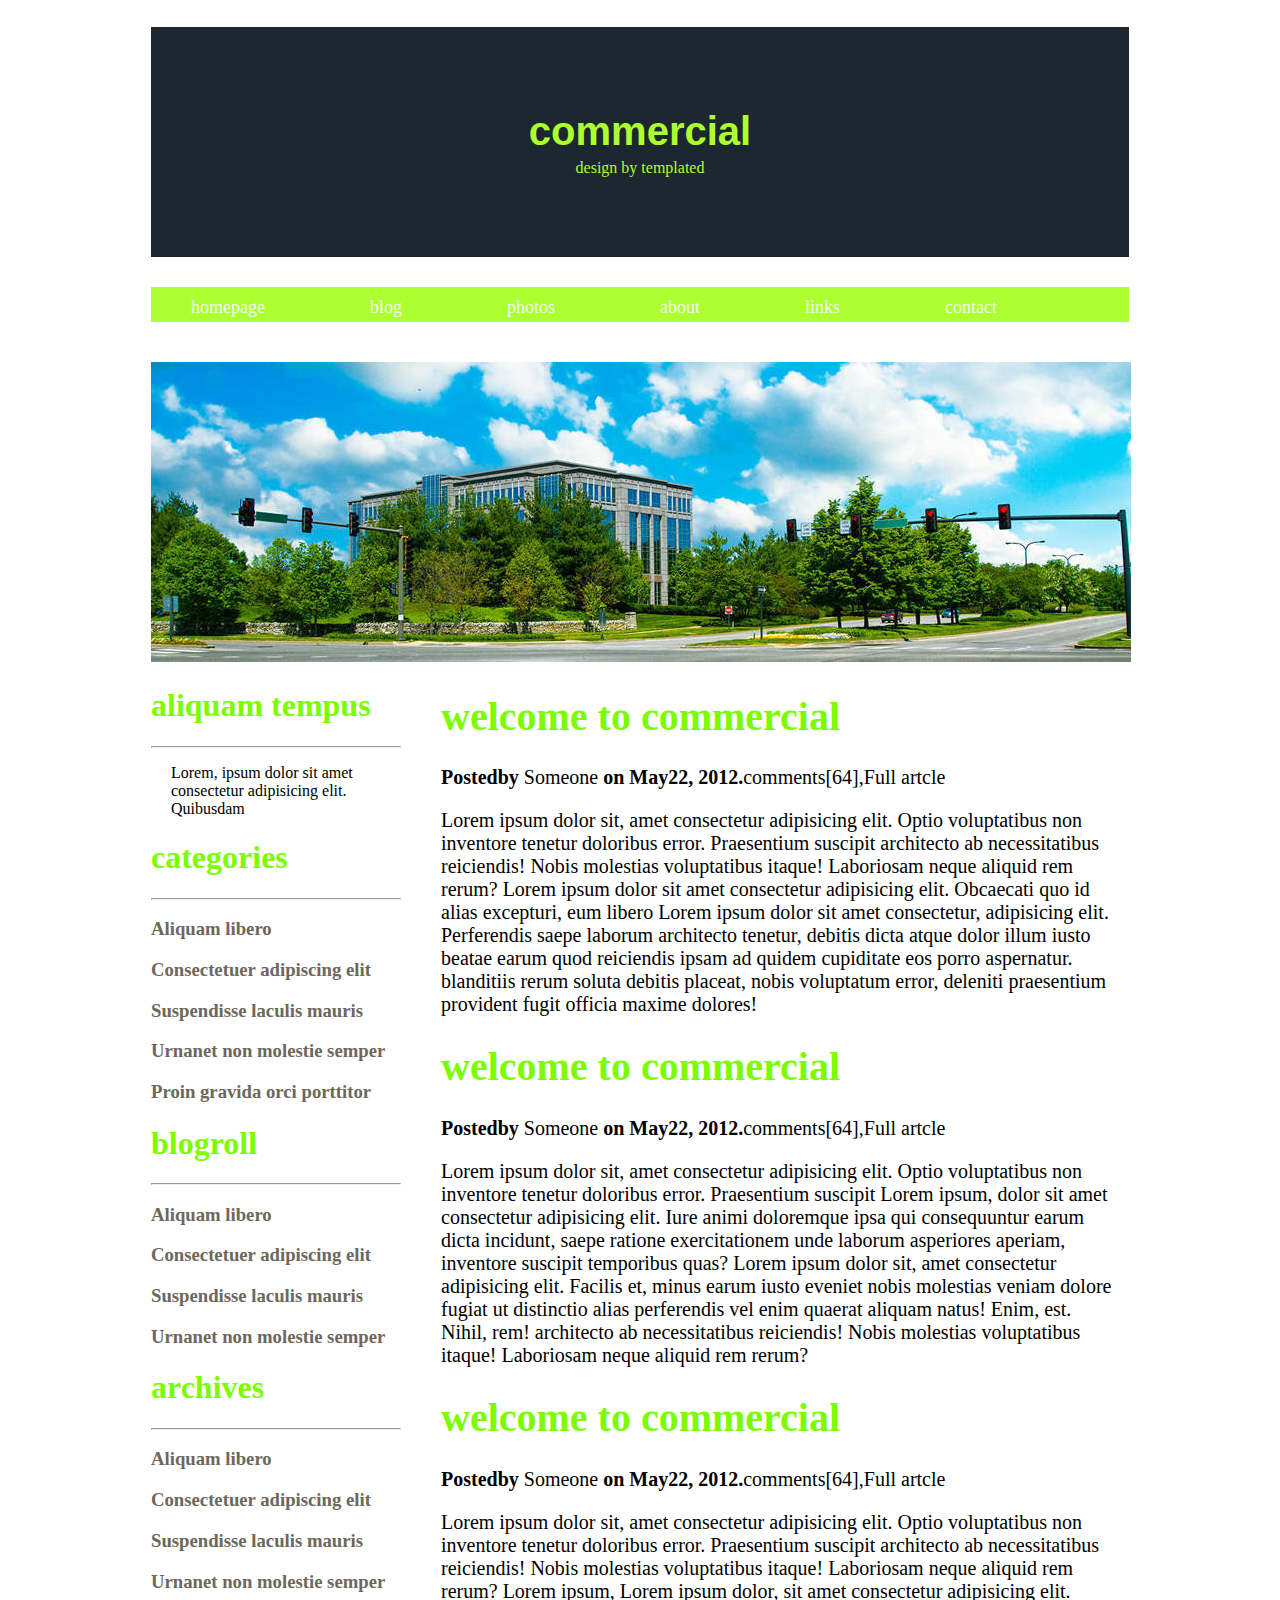
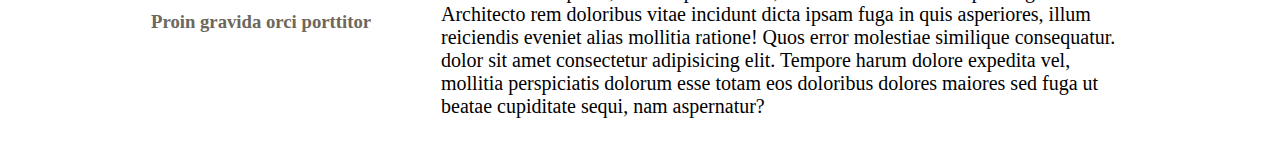
<file: index.html>
<!DOCTYPE html>
<html lang="en">
<head>
    <meta charset="UTF-8">
    <meta http-equiv="X-UA-Compatible" content="IE=edge">
    <meta name="viewport" content="width=device-width, initial-scale=1.0">
    <title>Project</title>
    <link rel="stylesheet" href="style.css">
</head>
<body>
    <div class="wrapper">
        <div class="master">
            
                <h1>commercial</h1>
                <p>design by templated</p>
            
        </div>
        <div class="navbar">
            <ul>
                <li ><a href="#" class="dark">homepage</a></li>
                <li><a href="#">blog</a></li>
                <li><a href="#">photos</a></li>
                <li><a href="#">about</a></li>
                <li><a href="#">links</a></li>
                <li><a href="#">contact</a></li>
            </ul>

        </div>
        <div class="image">
            <img src="city.jpg" alt="">
        </div>
        <div class="sidebar-left">
            <div class="aliq">
                <h1>aliquam tempus</h1><hr>
                <p>Lorem, ipsum dolor sit amet consectetur adipisicing elit. Quibusdam </p>
            </div>
            <div class="category">
                <h1>categories</h1><hr>
                <h3>Aliquam libero</h3>
                <h3>Consectetuer adipiscing elit</h3>
                <h3>Suspendisse laculis mauris</h3>
                <h3>Urnanet non molestie semper</h3>
                <h3>Proin gravida orci porttitor</h3>
            </div>
            <div class="blogroll">
                <h1>blogroll</h1><hr>
                <h3>Aliquam libero</h3>
                <h3>Consectetuer adipiscing elit</h3>
                <h3>Suspendisse laculis mauris</h3>
                <h3>Urnanet non molestie semper</h3>

            </div>
            <div class="archives">
                <h1>archives</h1><hr>
                <h3>Aliquam libero</h3>
                <h3>Consectetuer adipiscing elit</h3>
                <h3>Suspendisse laculis mauris</h3>
                <h3>Urnanet non molestie semper</h3>
                <h3>Proin gravida orci porttitor</h3>
            </div>
        </div>

        <div class="sidebar-right">
            <div class="box1">
                <h1>welcome to commercial</h1>
                <p><b>Postedby</b> Someone <b>on May22, 2012.</b>comments[64],Full artcle</p>
                <p>Lorem ipsum dolor sit, amet consectetur adipisicing elit. Optio voluptatibus non inventore tenetur doloribus error. Praesentium suscipit architecto ab necessitatibus reiciendis! Nobis molestias voluptatibus itaque! Laboriosam neque aliquid rem rerum? Lorem ipsum dolor sit amet consectetur adipisicing elit. Obcaecati quo id alias excepturi, eum libero Lorem ipsum dolor sit amet consectetur, adipisicing elit. Perferendis saepe laborum architecto tenetur, debitis dicta atque dolor illum iusto beatae earum quod reiciendis ipsam ad quidem cupiditate eos porro aspernatur. blanditiis rerum soluta debitis placeat, nobis voluptatum error, deleniti praesentium provident fugit officia maxime dolores!</p>
            </div>
            <div class="box2">
                <h1>welcome to commercial</h1>
                <p><b>Postedby</b> Someone <b>on May22, 2012.</b>comments[64],Full artcle</p>
                <p>Lorem ipsum dolor sit, amet consectetur adipisicing elit. Optio voluptatibus non inventore tenetur doloribus error. Praesentium suscipit Lorem ipsum, dolor sit amet consectetur adipisicing elit. Iure animi doloremque ipsa qui consequuntur earum dicta incidunt, saepe ratione exercitationem unde laborum asperiores aperiam, inventore suscipit temporibus quas? Lorem ipsum dolor sit, amet consectetur adipisicing elit. Facilis et, minus earum iusto eveniet nobis molestias veniam dolore fugiat ut distinctio alias perferendis vel enim quaerat aliquam natus! Enim, est. Nihil, rem! architecto ab necessitatibus reiciendis! Nobis molestias voluptatibus itaque! Laboriosam neque aliquid rem rerum?</p>
            </div>
            <div class="box3">
                <h1>welcome to commercial</h1>
                <p><b>Postedby</b> Someone <b>on May22, 2012.</b>comments[64],Full artcle</p>
                <p>Lorem ipsum dolor sit, amet consectetur adipisicing elit. Optio voluptatibus non inventore tenetur doloribus error. Praesentium suscipit architecto ab necessitatibus reiciendis! Nobis molestias voluptatibus itaque! Laboriosam neque aliquid rem rerum? Lorem ipsum, Lorem ipsum dolor, sit amet consectetur adipisicing elit. Architecto rem doloribus vitae incidunt dicta ipsam fuga in quis asperiores, illum reiciendis eveniet alias mollitia ratione! Quos error molestiae similique consequatur. dolor sit amet consectetur adipisicing elit. Tempore harum dolore expedita vel, mollitia perspiciatis dolorum esse totam eos doloribus dolores maiores sed fuga ut beatae cupiditate sequi, nam aspernatur?</p>
            </div>

        </div>
    </div>
</body>
</html>
</file>
<file: style.css>
.clearfix::after{
    content: "";
    display: block;
    clear: both;
}

/* *{
    margin: 0;
    padding: 0;
} */


.wrapper{
    width: 978px;
    margin: 0 auto;
    

}
.master{
    
    width: 978px;
    height: 230px;
    background-color: rgb(28, 39, 48);
    /* margin-top: 10px; */
   
}

.master h1{
    line-height: 2px;
    
    color: greenyellow;
    font-size: 40px;
    text-align: center;
    
    padding-top: 103px;
    font-family: Arial, Helvetica, sans-serif;

}
.master p{
   
    color: greenyellow;
    text-align: center;
}

.navbar{
    width: 978px;
    height: 35px;
    margin-top: 30px;
    background-color: greenyellow;
}

.navbar ul{
    /* float: left; */
}

.navbar li{
    margin-top: 10px;
    float: left;
    list-style-type: none;
    padding-right: 105px;
    
}
.navbar a{
    text-decoration: none;
    color: honeydew;
    font-size: 18px;
}

.image{
    
    margin-top: 40px;
}
.sidebar-left{
    width: 250px;
    float: left;
    margin-right: 40px;
    margin-bottom: 20px;
    /* line-height: 10px; */
    /* height: auto; */
}
.sidebar-right{
    margin-left: 0px;
    margin-bottom: 20px;
    float: left;
    width: 680px;
}
.sidebar-right h1{
    color: lawngreen;
    font-size: 40px;
}
.sidebar-right p{
    font-size: 20px;
}
.sidebar-left h1{
    color: lawngreen;
}
.sidebar-left .aliq p{
    margin-left: 20px;
    font-family: Georgia, 'Times New Roman', Times, serif;
}
.sidebar-left h3{
    color:rgb(109, 103, 92);
}
</file>
